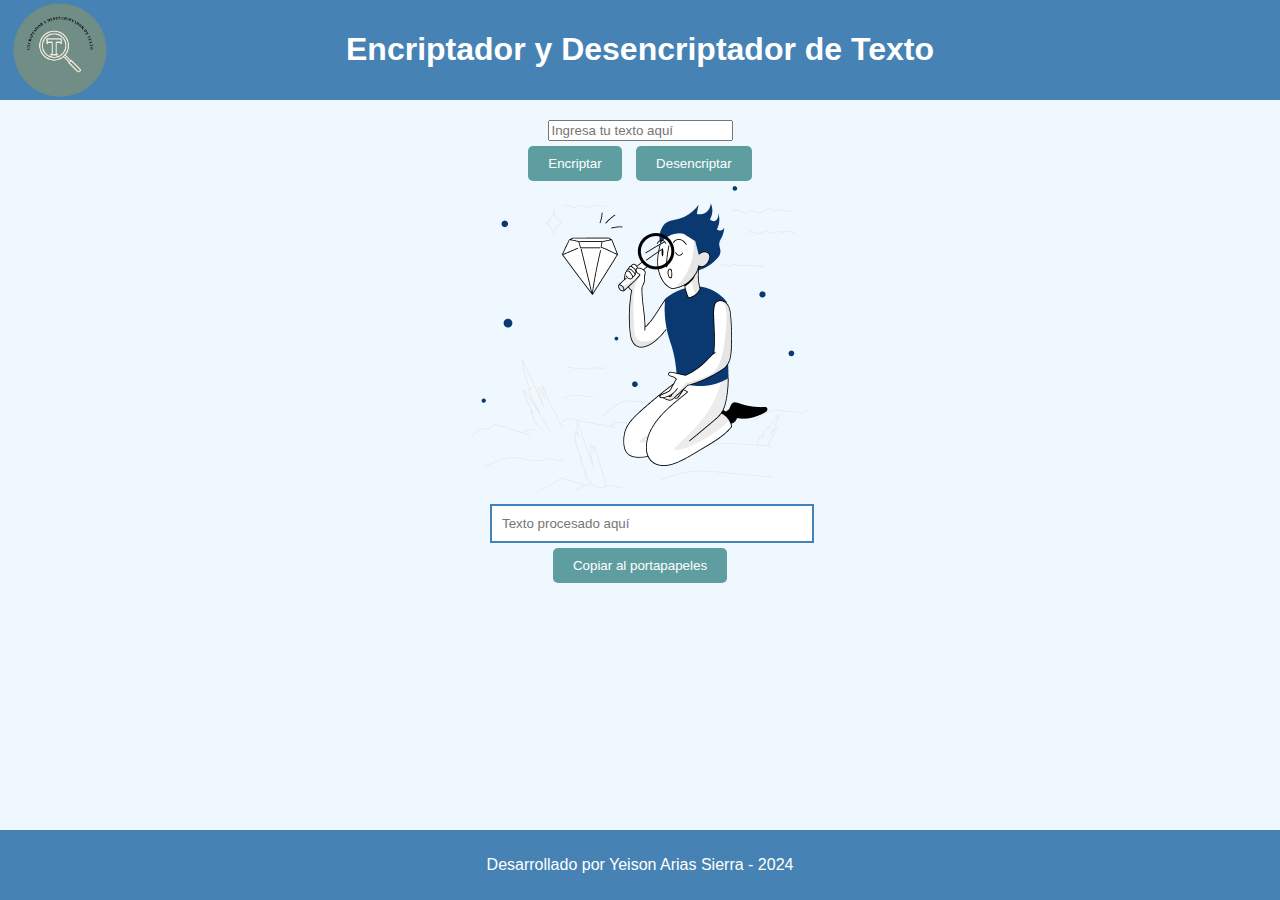
<file: index.html>
<!DOCTYPE html>
<html lang="es">
<head>
    <meta charset="UTF-8">
    <meta name="viewport" content="width=device-width, initial-scale=1.0">
    <title>Encriptador y Desencriptador de Texto</title>
    <link rel="stylesheet" href="/styles/styles.css">
</head>
<body>
    <header>
        <img src="/assets/logo.png" alt="Logo" id="logo">
        <h1>Encriptador y Desencriptador de Texto</h1>
    </header>

    <main>
        <input type="text" id="textoEntrada" placeholder="Ingresa tu texto aquí">
        <br>
        <button onclick="encriptarTexto()">Encriptar</button>
        <button onclick="desencriptarTexto()">Desencriptar</button>
        <br>
        <div class="image-container">
            <img src="/assets/vacio.png" id="placeholderImg" alt="Placeholder">
        </div>
        <div class="output-container">
            <input type="text" id="textoSalida" placeholder="Texto procesado aquí" readonly>
        </div>
        <br>
        <button onclick="copiarTexto()">Copiar al portapapeles</button>
    </main>

    <footer>
        <p>Desarrollado por Yeison Arias Sierra - 2024</p>
    </footer>

    <script src="/encriptarDesenciptar.js"></script>
</body>
</html>
</file>
<file: styles/styles.css>
body {
    font-family: Arial, sans-serif;
    display: flex;
    flex-direction: column;
    min-height: 100vh;
    margin: 0;
    padding: 0;
    background-color: #f0f8ff; /* Fondo general en un tono azul claro */
}
header {
    background-color: #4682b4; /* Tono de azul medio */
    color: white;
    text-align: center;
    padding: 10px 0;
    position: relative;
}
header img {
    position: absolute;
    left: 10px;
    top: 50%;
    transform: translateY(-50%);
    height: 40px;
}
footer {
    background-color: #4682b4; /* Igual que el encabezado */
    color: white;
    text-align: center;
    padding: 10px 0;
}
main {
    flex: 1;
    padding: 20px;
    text-align: center;
}
.output-container {
    position: relative;
    display: inline-block;
    width: 300px;
    max-width: 80%;
}
#textoSalida {
    padding: 10px;
    width: 100%;
    background-color: white;
    border: 2px solid #4682b4; /* Borde azul para dar consistencia */
    color: #4682b4; /* Texto en azul medio */
}
.output-container img {
    position: absolute;
    top: 50%;
    left: 50%;
    transform: translate(-50%, -50%);
    max-width: 80%;
    max-height: 80%;
    opacity: 0.5;
}
button {
    padding: 10px 20px;
    background-color: #5f9ea0; /* Azul verdoso */
    color: white;
    border: none;
    cursor: pointer;
    margin: 5px;
    border-radius: 5px; /* Bordes redondeados para un toque moderno */
}
button:hover {
    background-color: #7fb3c6; /* Tono más claro en el hover */
}

.image-container {
    text-align: center; /* Alinea la imagen al centro */
    margin-bottom: 10px; /* Espacio entre la imagen y el input */
}

#placeholderImg {
    max-width: 100%; /* Asegura que la imagen no se salga del contenedor */
    height: auto; /* Mantiene las proporciones de la imagen */
}

#logo {
    width: 100px; /* Ajusta el tamaño según tus necesidades */
    height: auto; /* Mantiene las proporciones del logo */
}
</file>
